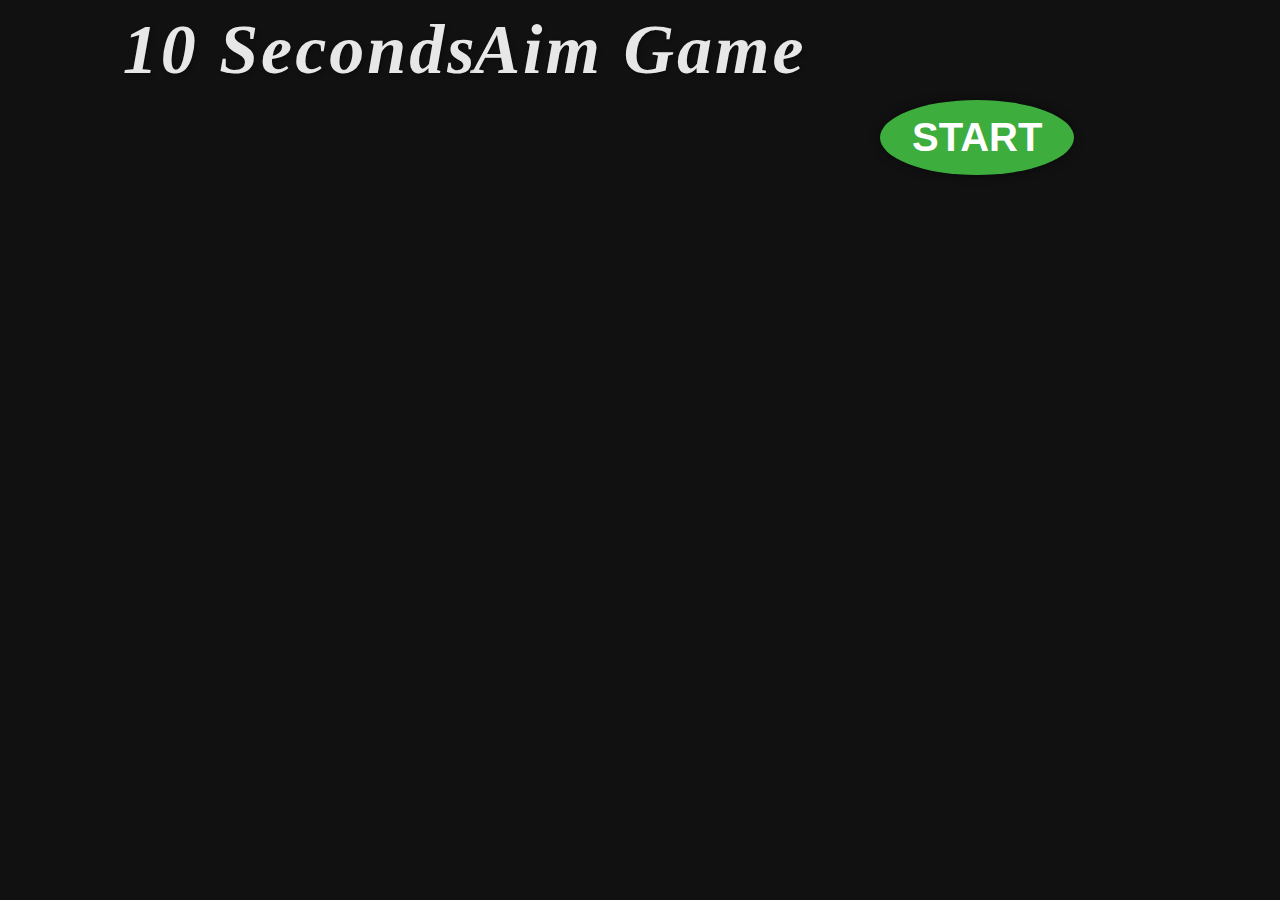
<file: index.html>
<!DOCTYPE html>
<html lang="en">
<head>
    <meta charset="UTF-8">
    <meta http-equiv="X-UA-Compatible" content="IE=edge">
    <meta name="viewport" content="width=
    , initial-scale=1.0">
    <title>Aim Game</title>
    <link rel="stylesheet" href="./style.css">
    <script src="./script.js"></script>
</head>
<body style="background-color: rgb(17, 17, 17);">
    <div id="Title">Aim Game</div>
    <div id="Score">Score:O</div>
    <div id="Timer">10 Seconds</div>
    <button onclick="startTimer(); createButton()" id="Start">START</button>
</body>
</html>
</file>
<file: style.css>
#Title {
    color: rgba(255, 255, 255, 0.9);
    font-size: 70px;
    position: absolute;
    top: 10px;
    left: 50%;
    transform: translateX(-50%);
    font-weight: 900;
    font-style: italic;
    text-shadow: 2px 2px 4px rgba(0, 0, 0, 0.3);
    letter-spacing: 3px;
    user-select: none;
}

#Timer{
    color: rgba(255, 255, 255, 0.9);
    font-size: 70px;
    position: absolute;
    top: 10px;
    left: 300px;
    transform: translateX(-50%);
    font-weight: 900;
    font-style: italic;
    text-shadow: 2px 2px 4px rgba(0, 0, 0, 0.3);
    letter-spacing: 3px;
    user-select: none;
}

#Score{
    color: rgba(255, 255, 255, 0.9);
    font-size: 70px;
    position: absolute;
    top: 10px;
    left: 1500px;
    transform: translateX(-50%);
    font-weight: 900;
    font-style: italic;
    text-shadow: 2px 2px 4px rgba(0, 0, 0, 0.3);
    letter-spacing: 3px;
    user-select: none;
}

#Start {
    font-size: 40px;
    font-weight: bolder;
    position: absolute;
    top: 100px;
    left: 880px;
    background-color: #3dad3d;
    color: white;
    border: none;
    padding: 15px 32px;
    text-align: center;
    text-decoration: none;
    display: inline-block;
    border-radius: 50%;
    box-shadow: 0px 0px 10px rgba(0, 0, 0, 0.5);
    cursor: pointer;
    transition: transform 0.2s ease-in-out;
    user-select: none;
  }
  
  #Start:hover {
    transform: scale(1.1);
  }
</file>
